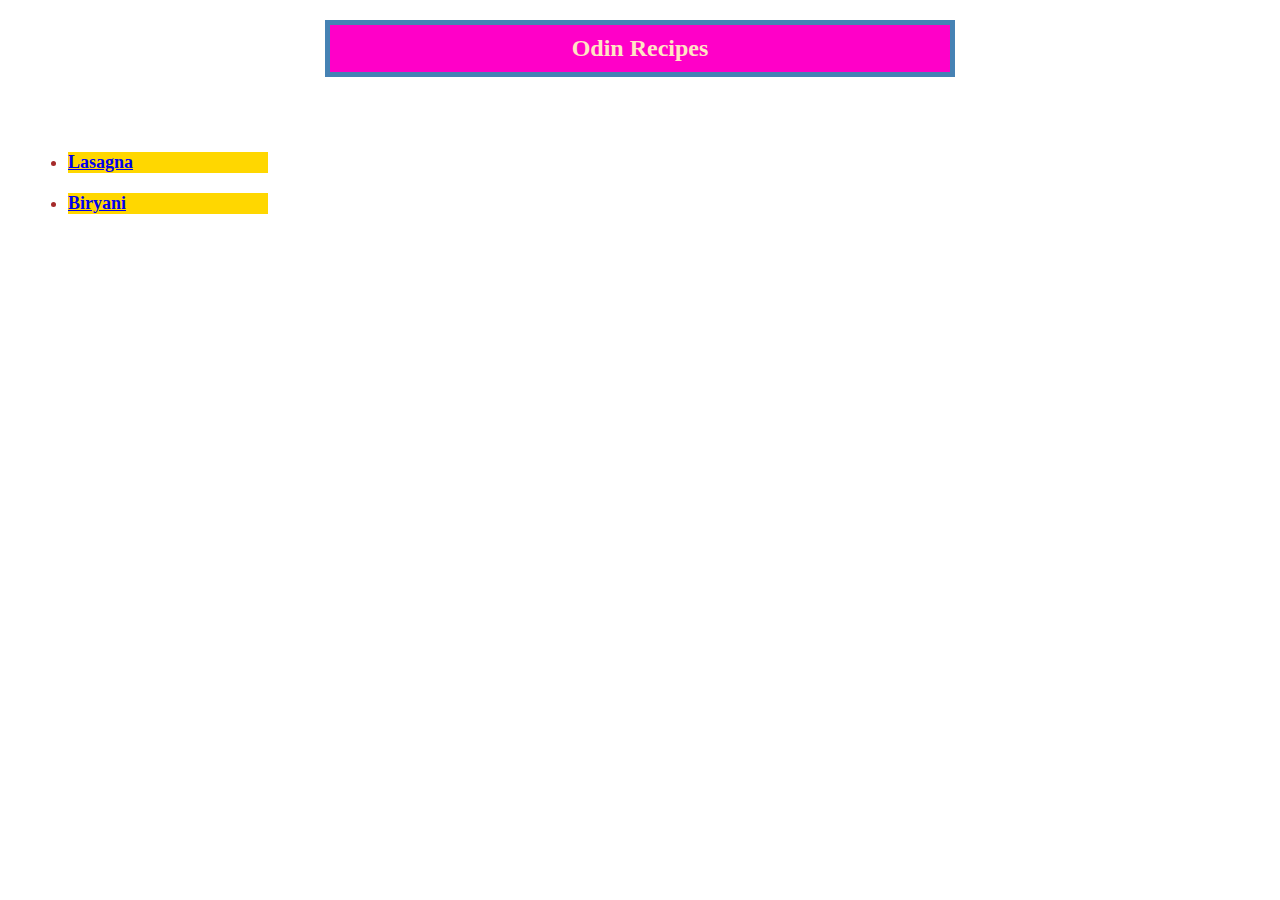
<file: index.html>
<!DOCTYPE html>
<html lang="en">
<head>
    <meta charset="UTF-8">
    <meta name="viewport" content="width=device-width, initial-scale=1.0">
    <title>Odin Recipes</title>
    <link rel="stylesheet" href="style.css">
</head>
<body>
    <h1 class="box1">Odin Recipes</h1>
<div> 
    <ul class="inde">
    <li class="box2"><a href="recipes/lasagna.html">Lasagna</a></li>
    <li class="box2"><a href="recipes/biryani.html">Biryani</a></li>
</div>
</ul>
</body>
</html>
</file>
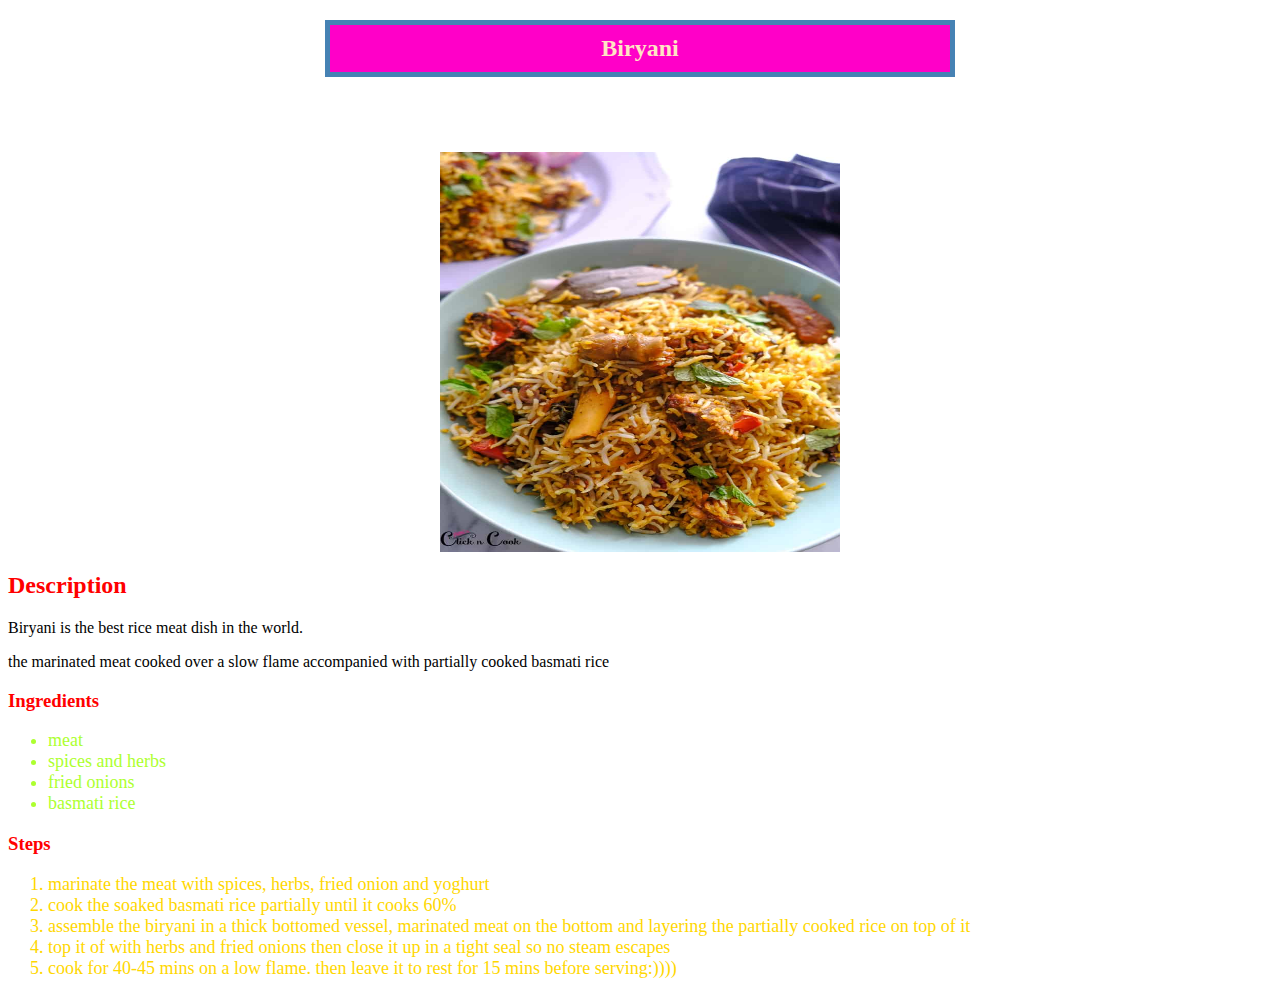
<file: recipes/biryani.html>
<!DOCTYPE html>
<html lang="en">
<head>
    <meta charset="UTF-8">
    <meta name="viewport" content="width=device-width, initial-scale=1.0">
    <title>Biryani</title>
    <link rel="stylesheet" href="../style.css">
</head>
<body>
    <h1 class="box1">Biryani</h1>
    <img class="img" src="Mutton-Dum-Biriyani-23.jpeg" alt="Mutton-Dum-Biriyani">
    <h2>Description</h2>
    Biryani is the best rice meat dish in the world. 
    <p>the marinated meat cooked over a slow flame accompanied with partially cooked basmati rice</p>
    <h3>Ingredients</h3>
    <ul>
        <li>meat</li>
        <li>spices and herbs</li>
        <li>fried onions</li>
        <li>basmati rice</li>
    </ul>
    <h3>Steps</h3>
    <ol>
        <li>marinate the meat with spices, herbs, fried onion and yoghurt</li>
        <li>cook the soaked basmati rice partially until it cooks 60%</li>
        <li>assemble the biryani in a thick bottomed vessel, marinated meat on the bottom and layering the partially cooked rice on top of it</li>
        <li>top it of with herbs and fried onions then close it up in a tight seal so no steam escapes </li>
        <li>cook for 40-45 mins on a low flame. then leave it to rest for 15 mins before serving:))))</li>
    </ol>
</body>
</html>
</file>
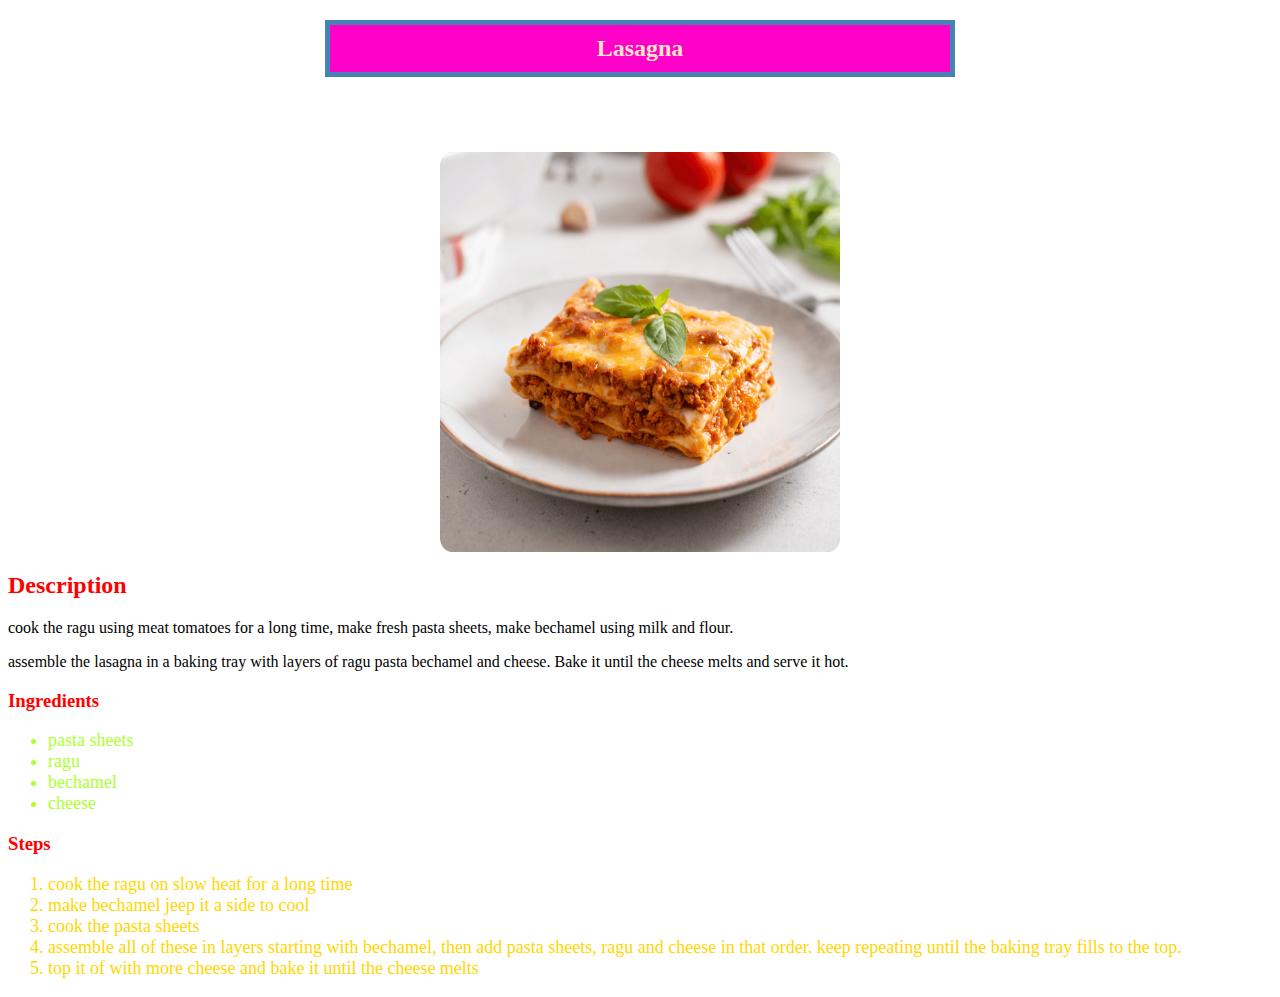
<file: recipes/lasagna.html>
<!DOCTYPE html>
<html lang="en">
<head>
    <meta charset="UTF-8">
    <meta name="viewport" content="width=device-width, initial-scale=1.0">
    <title>Lasagna</title>
    <link rel="stylesheet" href="../style.css">
</head>
<body>
    <h1 class="box1">Lasagna</h1>
    <img class="img" src="Homemade-lasagna.png" alt="Home made lasagna">
    <h2>Description</h2>
    <p>cook the ragu using meat tomatoes for a long time, make fresh pasta sheets, make bechamel using milk and flour.</p>
    assemble the lasagna in a baking tray with layers of ragu pasta bechamel and cheese. Bake it until the cheese melts and serve it hot.
    <h3>Ingredients</h3>
    <ul>
        <li>pasta sheets</li>
        <li>ragu</li>
        <li>bechamel</li>
        <li>cheese</li>
    </ul>
    <h3>Steps</h3>
    <ol>
        <li>cook the ragu on slow heat for a long time</li>
        <li>make bechamel jeep it a side to cool</li>
        <li>cook the pasta sheets</li>
        <li>assemble all of these in layers starting with bechamel, then add pasta sheets, ragu and cheese in that order. keep repeating until the baking tray fills to the top.</li>
        <li>top it of with more cheese and bake it until the cheese melts</li>
    </ol>
    
</body>
</html>
</file>
<file: style.css>
h1 {
    color: bisque; background-color: rgb(255, 0, 200); text-align: center; font-size: x-large;
}


ul {
    font-size: large; color: greenyellow;
}

.inde {
    font-weight: bold;
    color: brown;
    font-family: fantasy;
}

.img {
    width: 400px; height: 400px;
    margin: 10px auto;
    display: block;
}

h2,h3 {
color: red; text-align: justify;
}

ol {
    color: gold; font-size: large;
}
.box1 {
    width: 600px;
    margin: 20px auto 75px;
    border: 5px solid steelblue;
    padding: 10px;
}

.box2 {
    width: 200px;
    background-color: gold;
    margin: 20px;

}
</file>
